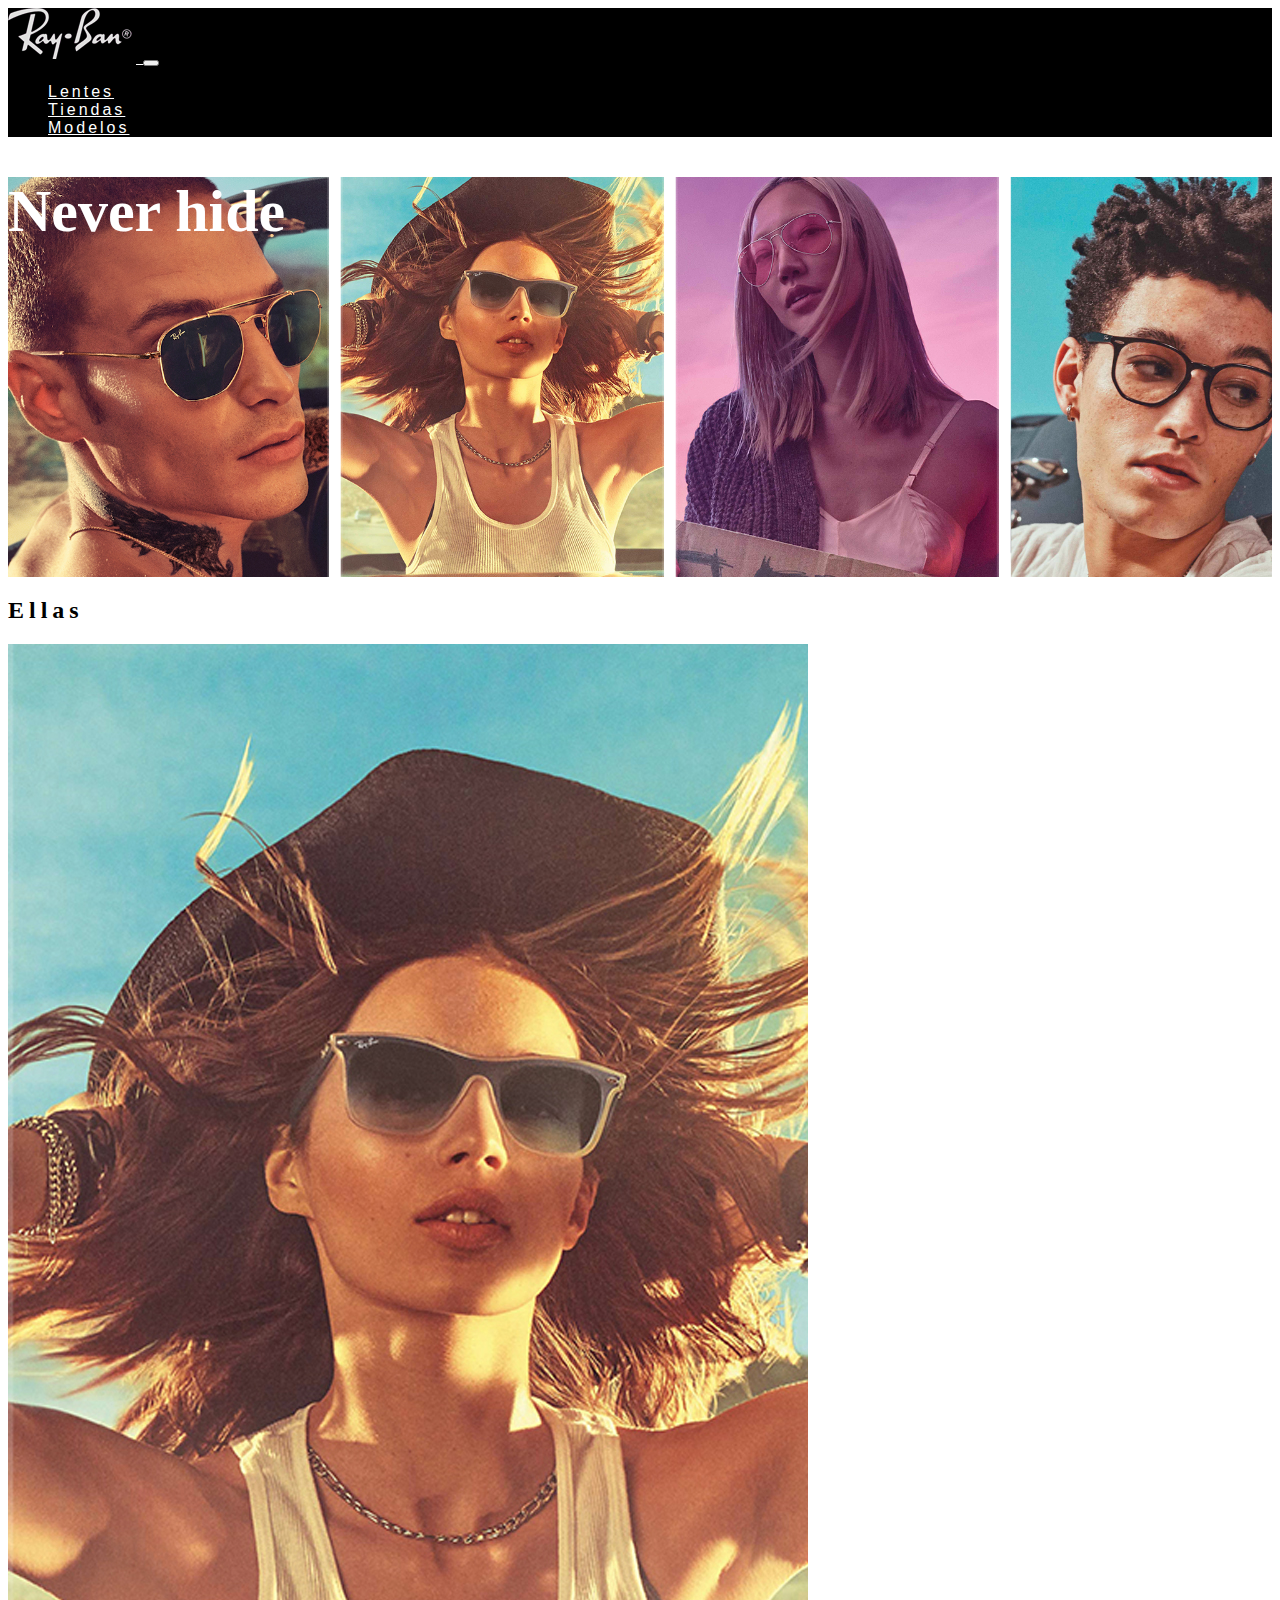
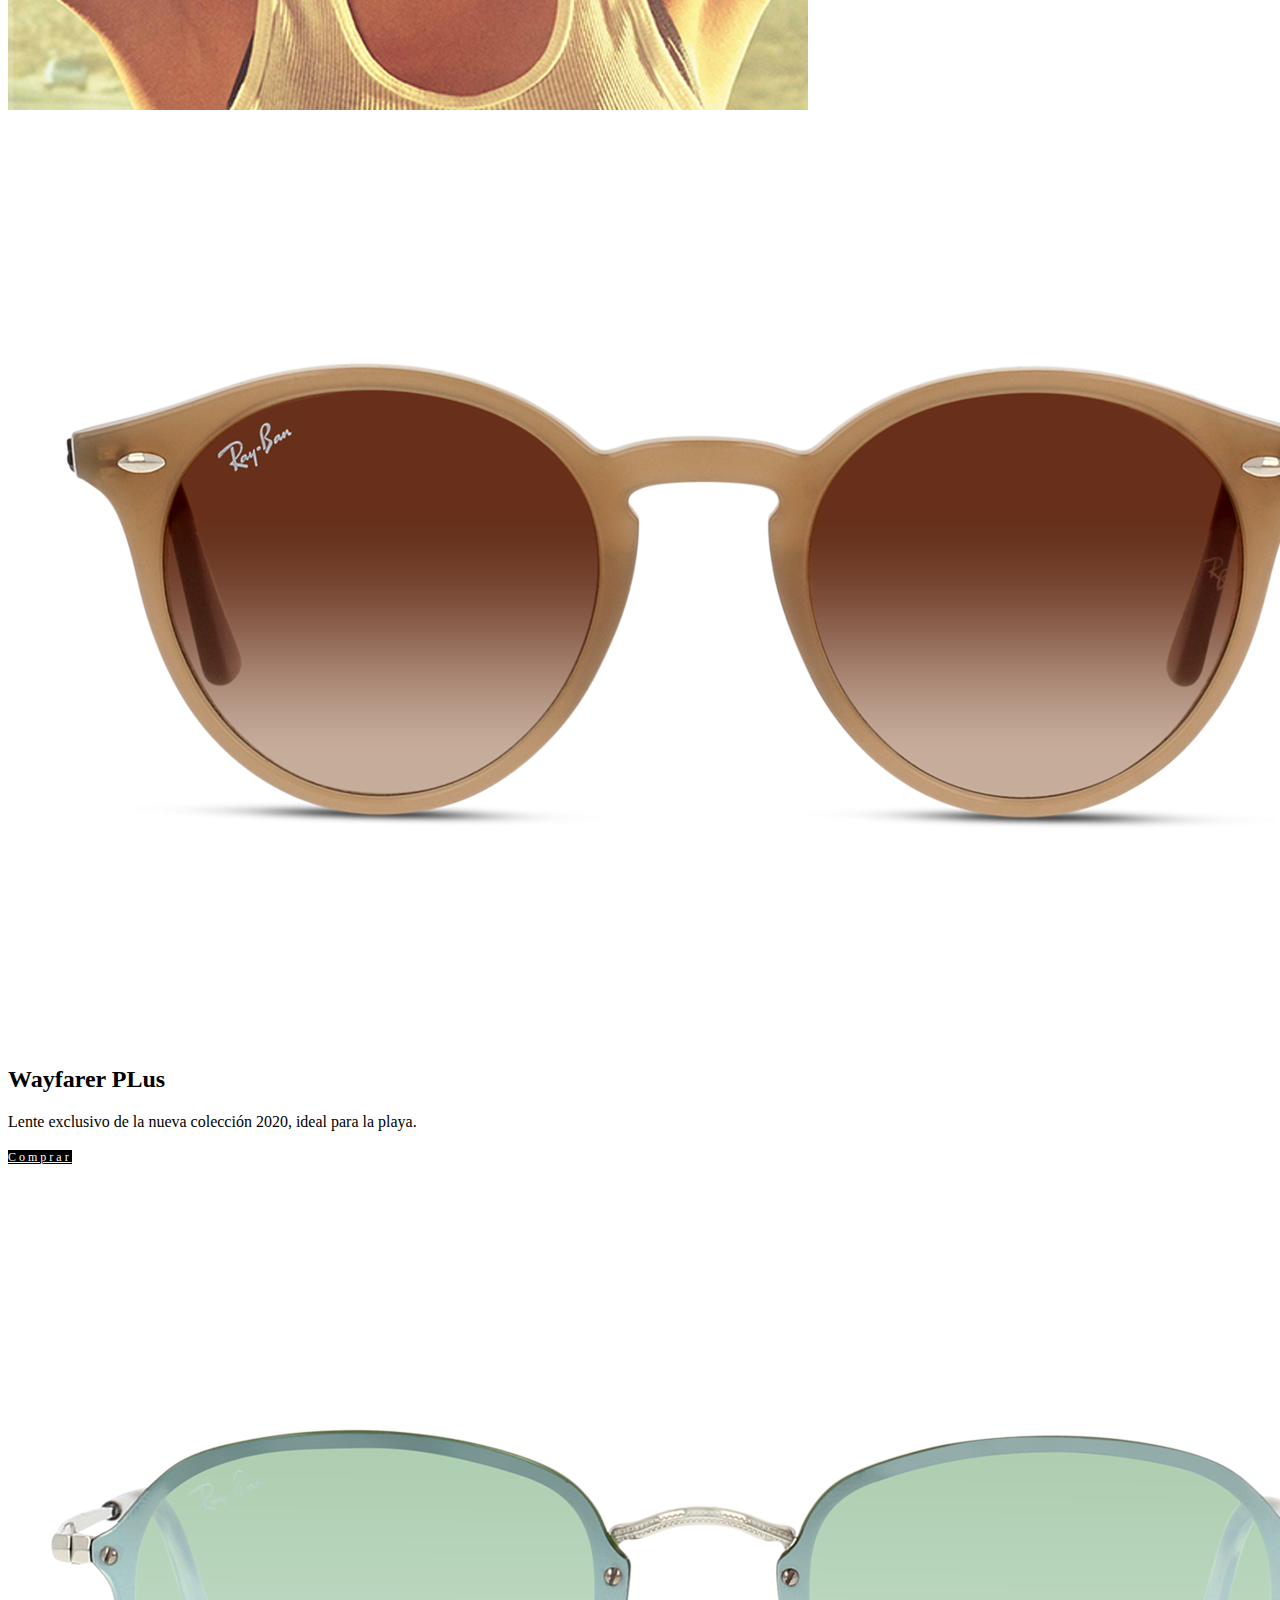
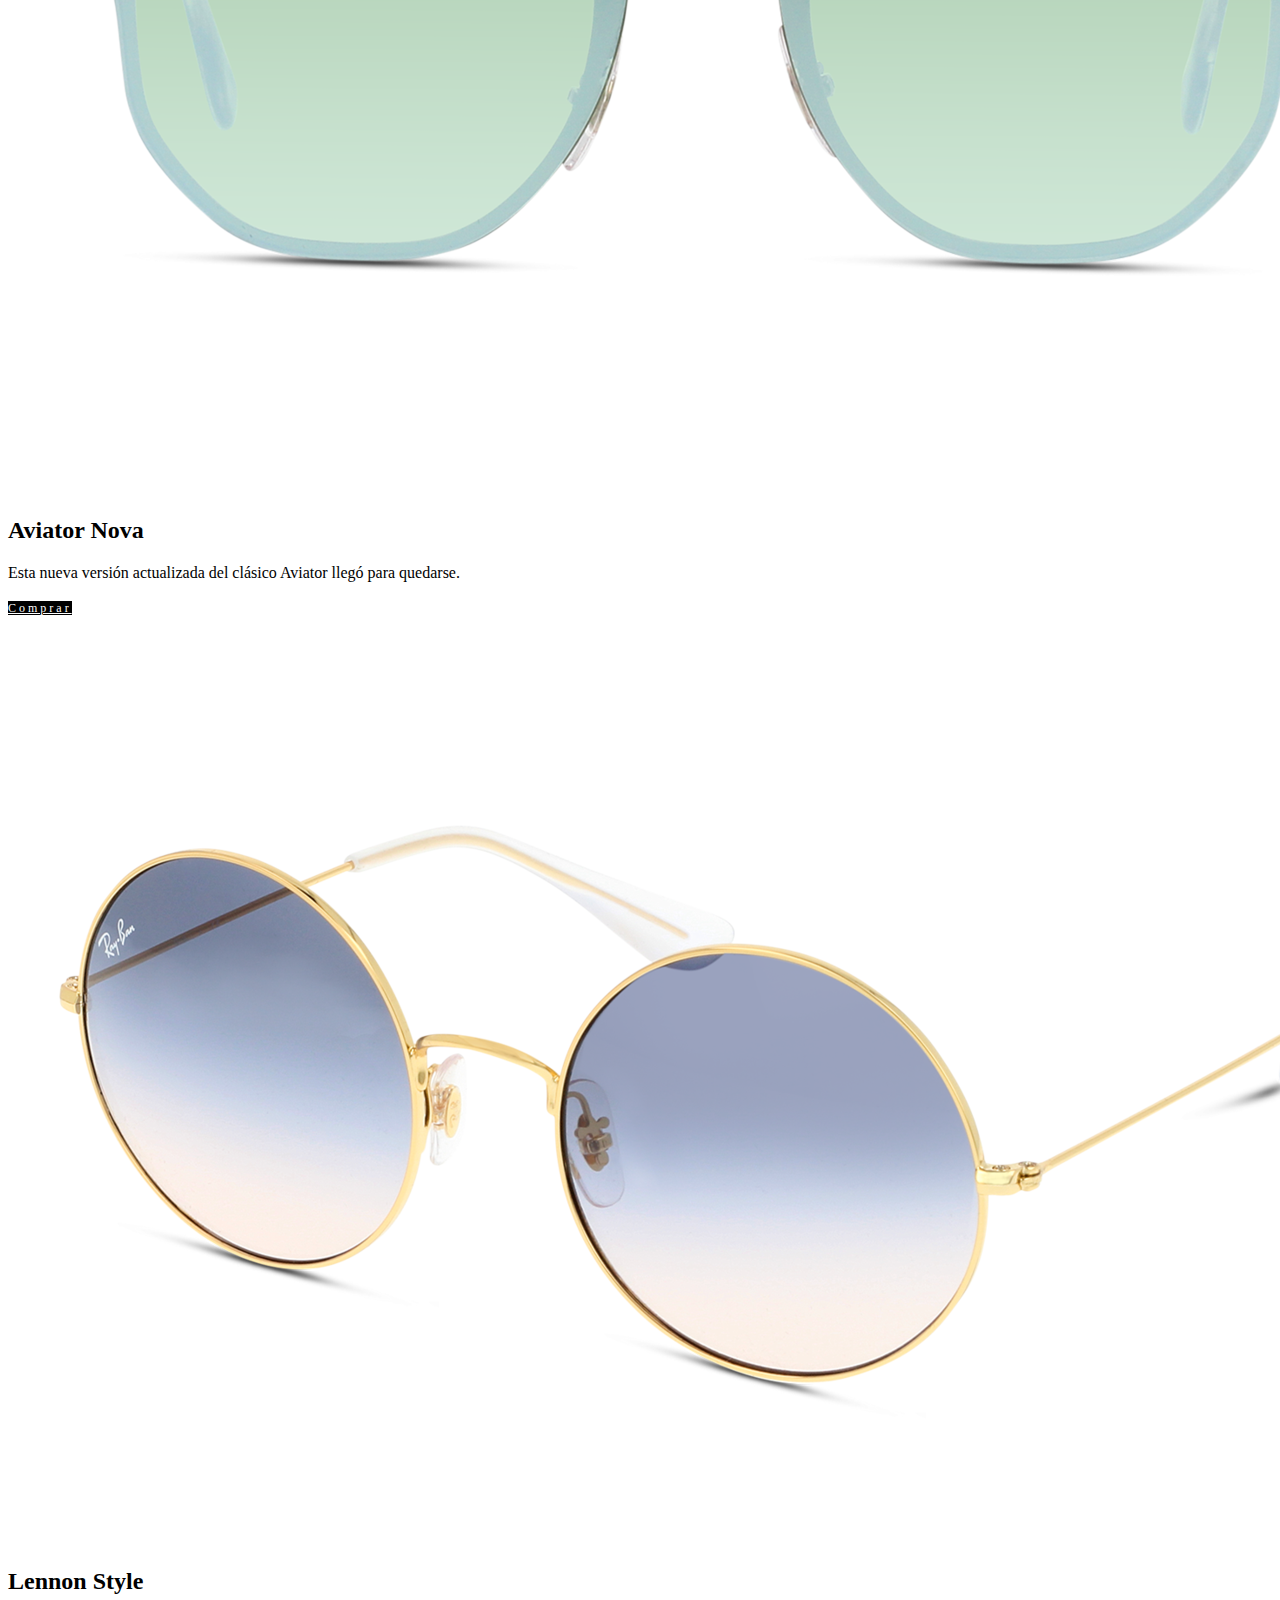
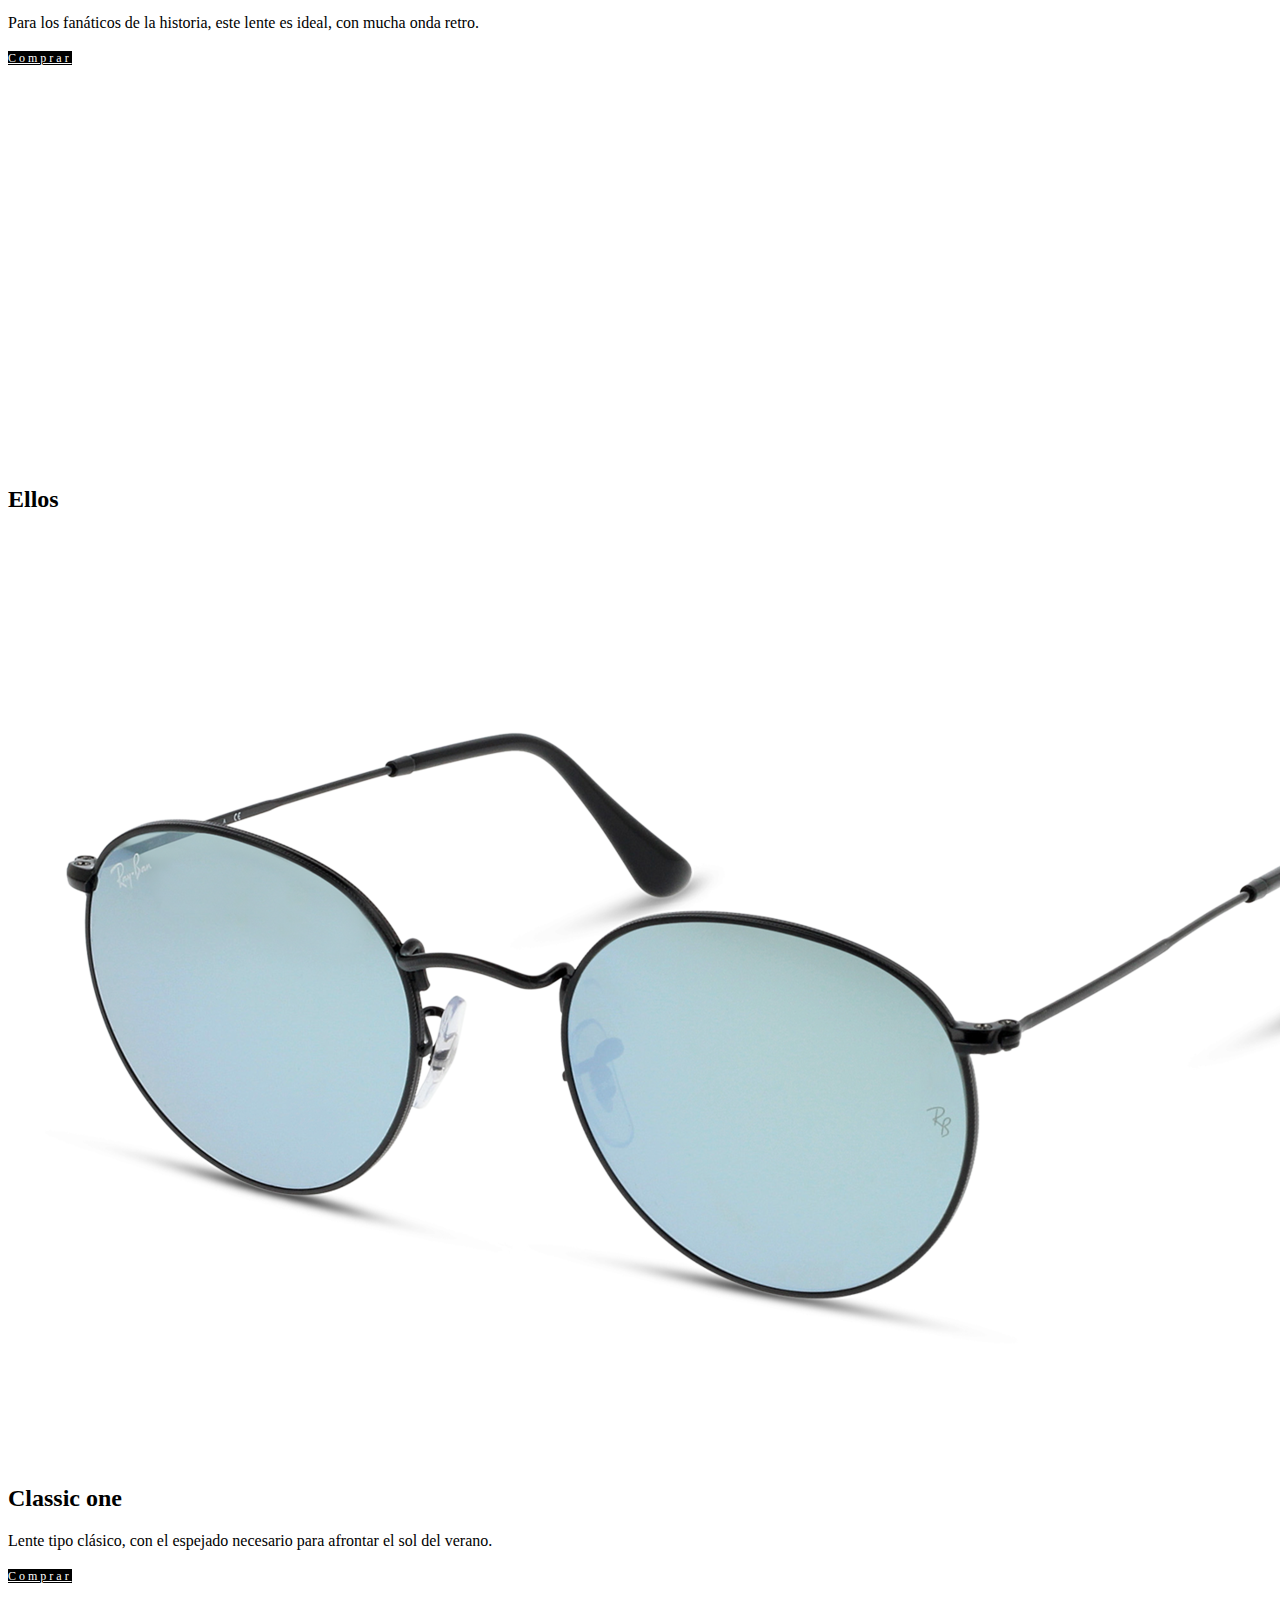
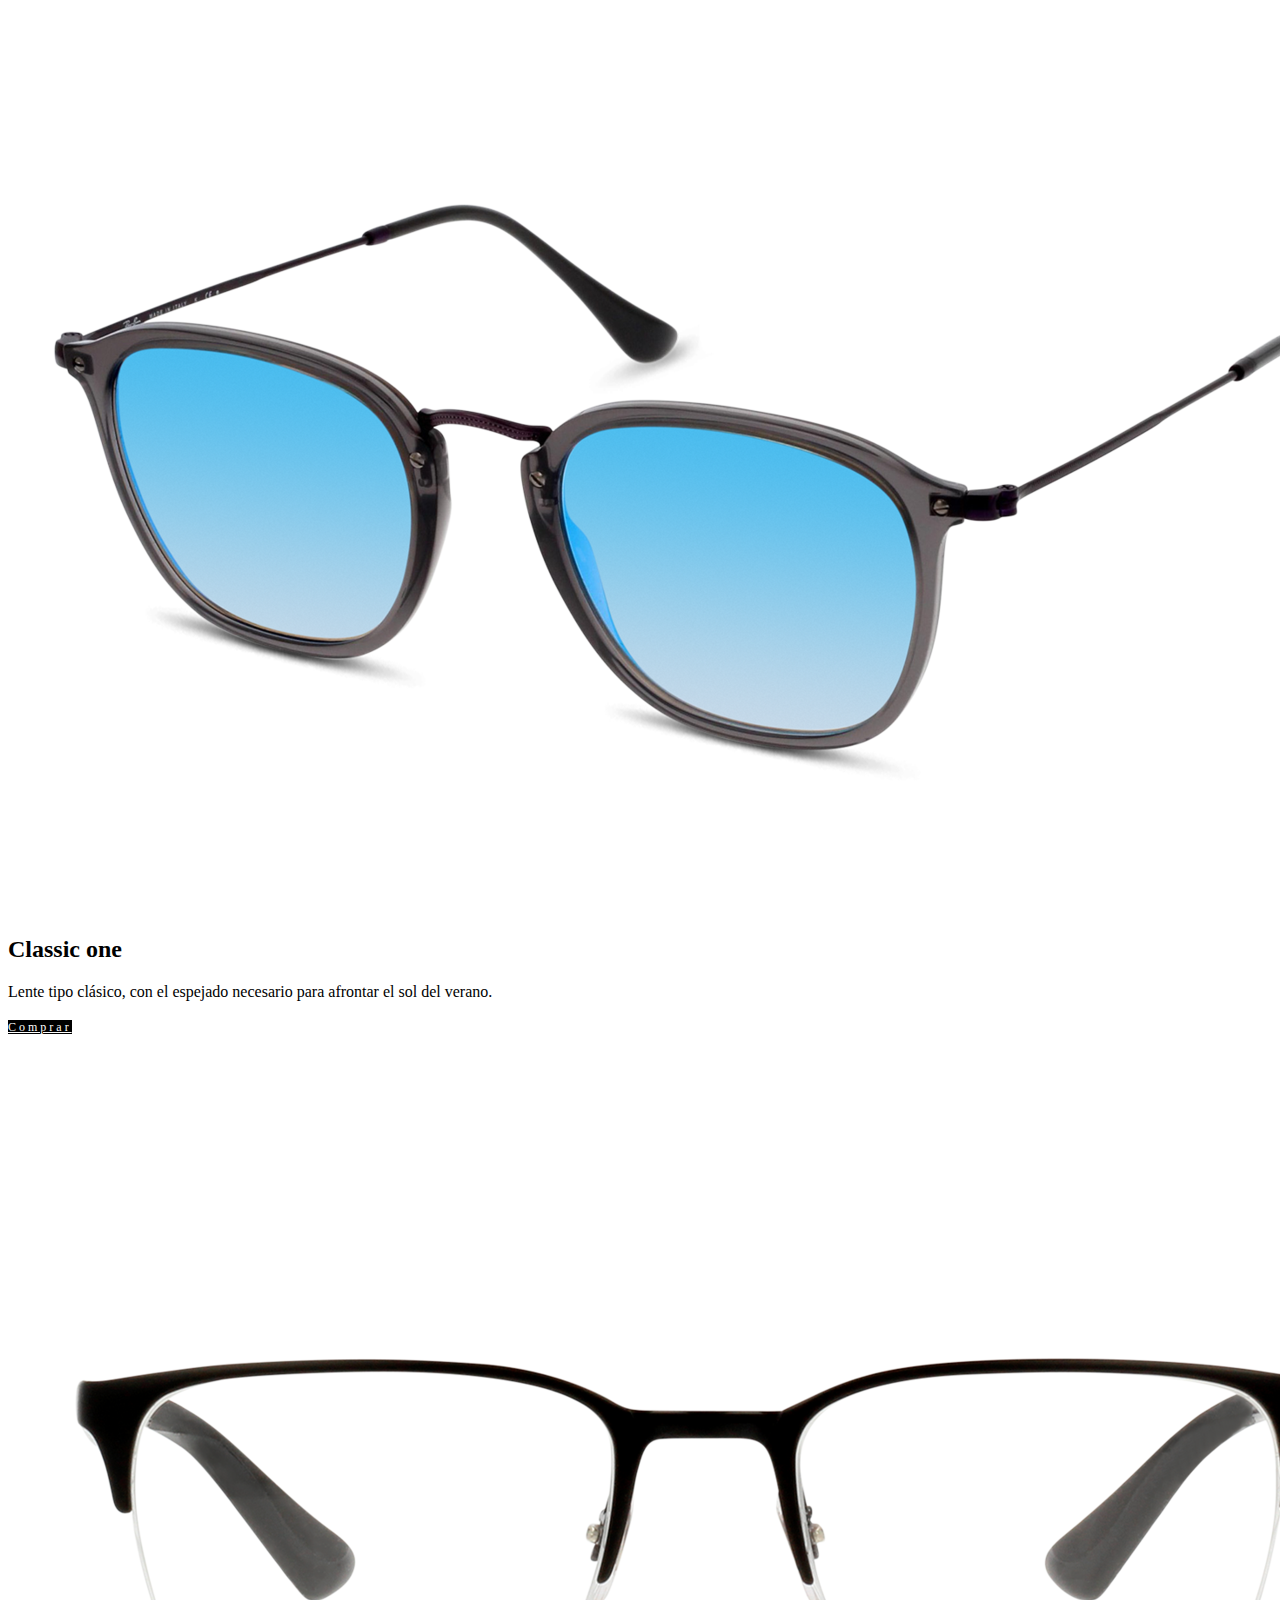
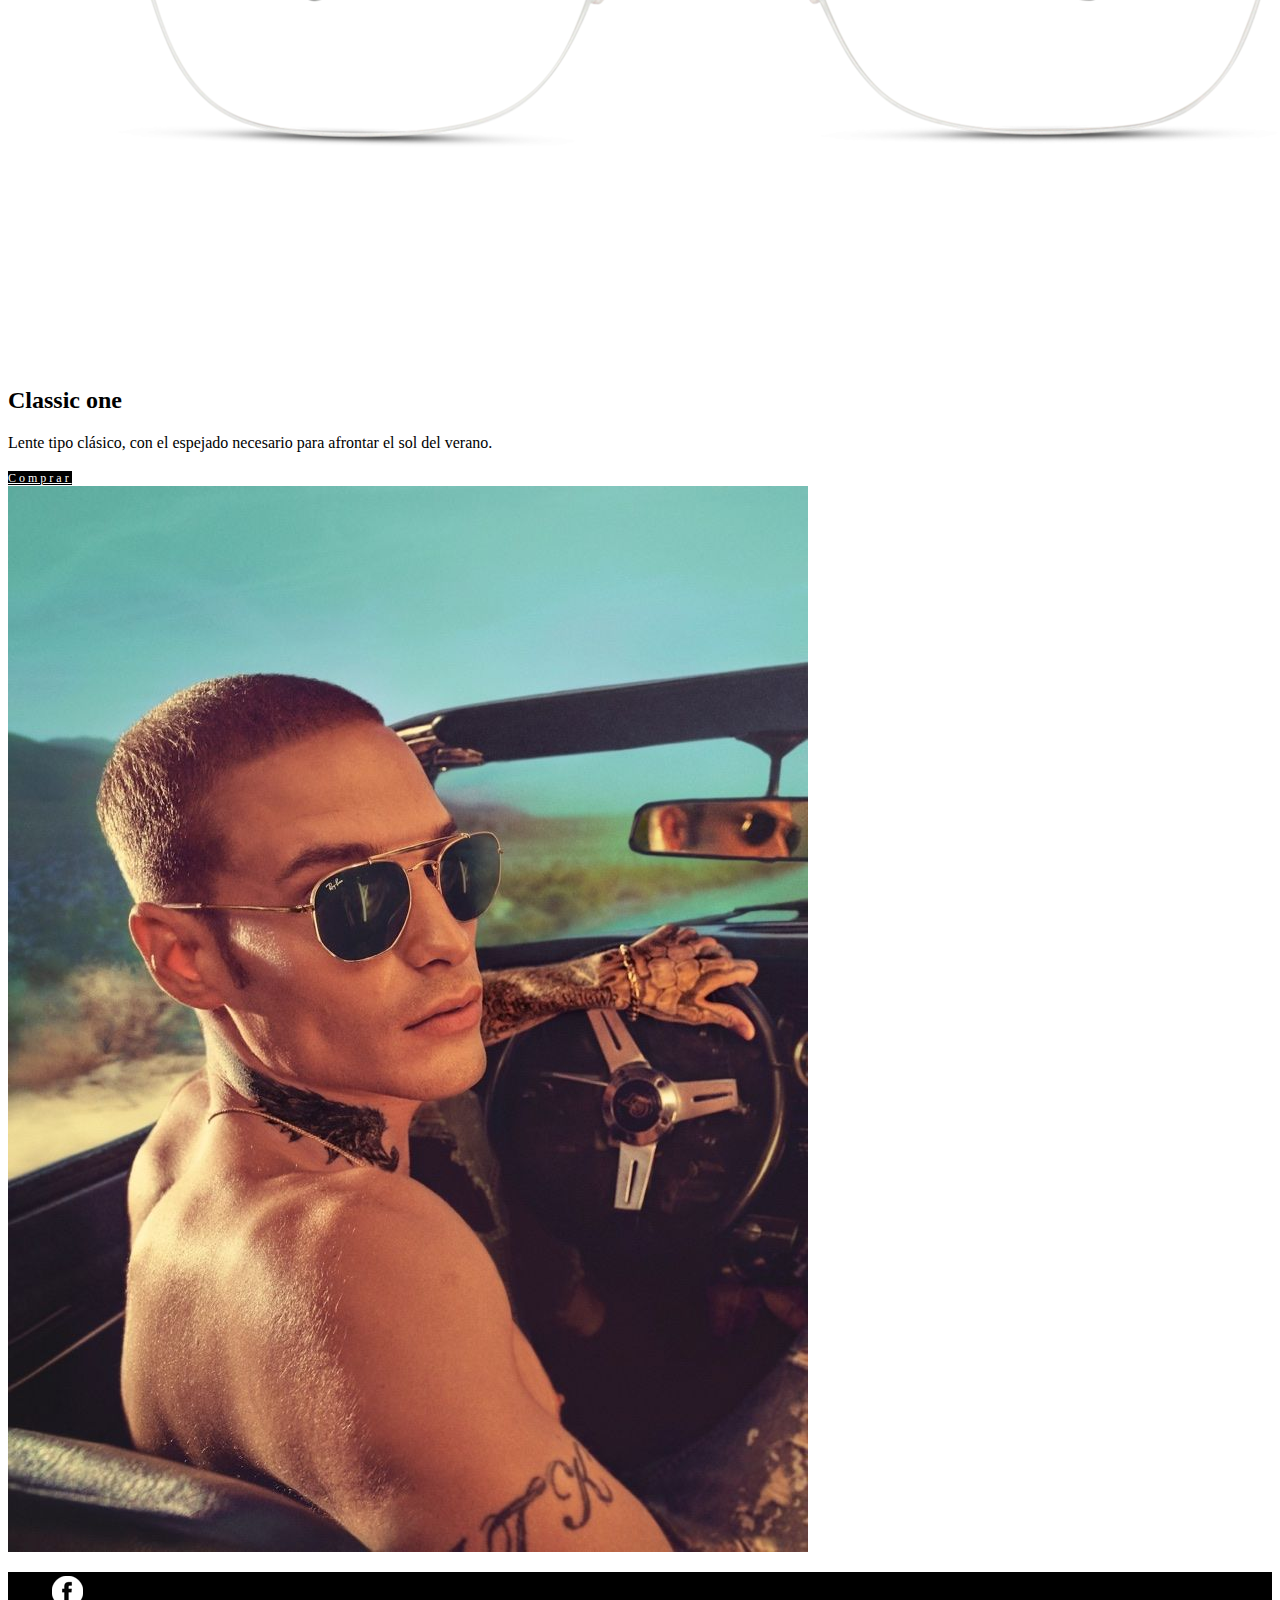
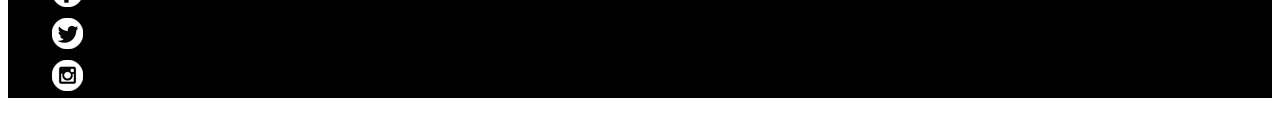
<file: index.html>
<!DOCTYPE html>
<html>
<head>
    <meta charset='utf-8'>
    <meta http-equiv='X-UA-Compatible' content='IE=edge'>
    <title>Page Title</title>
    <meta name='viewport' content='width=device-width, initial-scale=1'>

    <link rel='stylesheet' type='text/css' media='screen' href='css.css'>
     <!-- CSS de bOOTSTRAP -->
     <link href="https://cdn.jsdelivr.net/npm/bootstrap@5.1.3/dist/css/bootstrap.min.css" rel="stylesheet" integrity="sha384-1BmE4kWBq78iYhFldvKuhfTAU6auU8tT94WrHftjDbrCEXSU1oBoqyl2QvZ6jIW3" crossorigin="anonymous">

     <!-- NUESTRO CSS -->
     <link href="css.css" type="text/css">
     <!-- JS DE BootStrap
     -->
     <script src="https://cdn.jsdelivr.net/npm/bootstrap@5.1.3/dist/js/bootstrap.bundle.min.js" integrity="sha384-ka7Sk0Gln4gmtz2MlQnikT1wXgYsOg+OMhuP+IlRH9sENBO0LRn5q+8nbTov4+1p" crossorigin="anonymous"></script>
</head>
<body>
<main class="container-fluid">
<header class="row">
    <nav class="col navbar navbar-expand-md navbar-dark bg-dark" id="navPrincipal">  <!-- con bg cambiamos el color -->
        <a class="navbar-brand" href="#">
            <img src="MATERIALES/img/logo.png" alt="" title="" class="img-fluid">
        </a>

          <!-- BOTON QUE MUESTRA LAS OPCIONES DEL DIV CON ID=navbarSupportedContent -->
          <button class="navbar-toggler" type="button" 
          data-bs-toggle="collapse"
           data-bs-target="#abrirMenu"
           aria-controls="abrirMenu" 
           aria-expanded="false"
            aria-label="Toggle navigation">
            <span class="navbar-toggler-icon"></span>
          </button>

          <div class="collapse navbar-collapse" id="abrirMenu">
            <ul class="navbar-nav text-uppercase " >
              <li class="nav-item mx-3">
                <a class="nav-link active" aria-current="page" href="#" >Lentes</a>
              </li>
              <li class="nav-item mx-3">
                <a class="nav-link active" aria-current="page" href="tiendas.html" >Tiendas</a>
              </li>
              <li class="nav-item mx-3 ">
                <a class="nav-link active" aria-current="page" href="#" >Modelos</a>
              </li>
              
            </ul>
         
          </div>

        
      </nav>


</header>

<section class="row" id="section1">
    <h1 class="col-12 my-5 text-center text-start text-uppercase pt-5">Never hide</h1>
   
</section>

<section class="row">
    <h2 class="col-12 text-center my-5" id="ellas">Ellas</h2>
    <aside class="d-none d-xl-block col-xl-3" >
<img src="MATERIALES/img/women.jpg" class="img-fluid">
    </aside>

    <article class="col-sm-12 col-md-6 col-lg-4 col-xl-3 text-center">
        <img src="MATERIALES/img/l1.png" class="img-fluid">
        <h2>Wayfarer PLus</h2>
        <p class="my-4">Lente exclusivo de la nueva colección 2020, ideal para la playa.</p>
        <a href="#" class="text-uppercase p-2 rounded text-decoration-none">Comprar</a>
    </article>

    <article class="col-sm-12 col-md-6 col-lg-4 col-xl-3 text-center">
        <img src="MATERIALES/img/l2.png" class="img-fluid">
        <h2>Aviator Nova</h2>
        <p>Esta nueva versión actualizada del clásico Aviator llegó para quedarse.</p>
        <a href="#" class="text-uppercase p-2 rounded text-decoration-none">Comprar</a>

    </article>

    <article class="col-sm-12 col-md-6 col-lg-4 col-xl-3 text-center">
        <img src="MATERIALES/img/l3.png" class="img-fluid">
        <h2>Lennon Style</h2>
        <p>Para los fanáticos de la historia, este lente es ideal, con mucha onda retro.</p>
        <a href="#" class="text-uppercase p-2 text-decoration-none rounded">Comprar</a>
    </article>

    <section class="row my-5" id="section2">  

    </section>

    <section class="row text-center">
        <h2 class="text-uppercase text-center my-4">Ellos</h2>
        <article class="col-sm-12 col-md-6 col-lg-4 col-xl-3" >
            <img src="MATERIALES/img/m1.png" class="img-fluid">
            <h2>Classic one</h2>
            <P class="text-capitalize ">Lente tipo clásico, con el espejado necesario para afrontar el sol del verano.</P>
            <a href="#" class="p-2 text-center text-decoration-none rounded">Comprar</a>
        </article>

        <article class="col-sm-12 col-md-6 col-lg-4 col-xl-3" >
            <img src="MATERIALES/img/m2.png" class="img-fluid">
            <h2>Classic one</h2>
            <P class="text-capitalize ">Lente tipo clásico, con el espejado necesario para afrontar el sol del verano.</P>
            <a href="#" class="p-2 text-center text-decoration-none rounded">Comprar</a>
        </article>

        <article class="col-sm-12 col-md-6 col-lg-4 col-xl-3" >
            <img src="MATERIALES/img/m3.png" class="img-fluid">
            <h2>Classic one</h2>
            <P class="text-capitalize ">Lente tipo clásico, con el espejado necesario para afrontar el sol del verano.</P>
            <a href="#" class="p-2 text-center text-decoration-none rounded">Comprar</a>
        </article>

      <aside class="d-none d-xl-block col-xl-3" >
            <img src="MATERIALES/img/men.jpg" class="img-fluid">
          
      </aside>


    </section>


    <footer class="row mt-5">
        <nav class="col-12 text-center">
            <ul class="mt-3">
                <li class="list-inline-item"><img src="MATERIALES/img/f.png" class="img-fluid"></li>
                <li class="list-inline-item"><img src="MATERIALES/img/t.png" class="img-fluid"></li>
                <li class="list-inline-item"><img src="MATERIALES/img/i.png" class="img-fluid"></li>
            </ul>

        </nav>

    </footer>
    

</section>



</main>
</body>
</file>
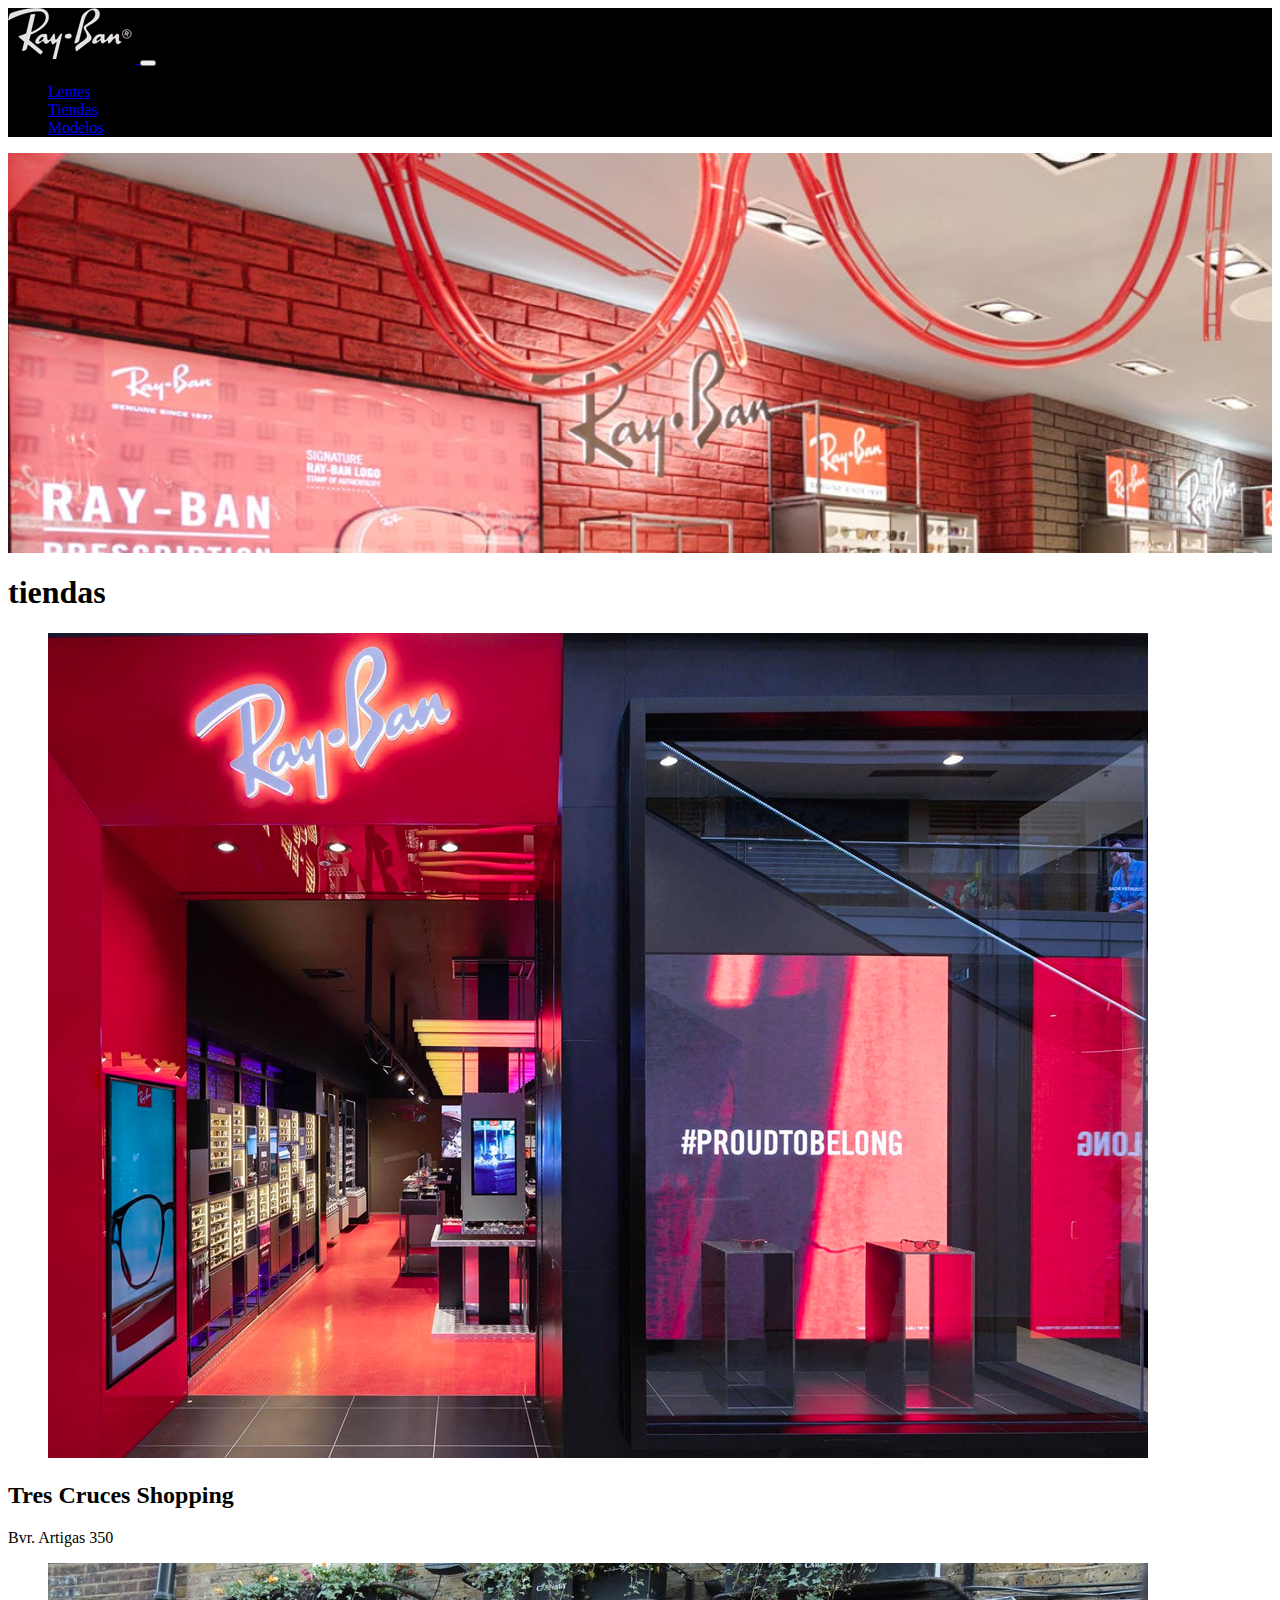
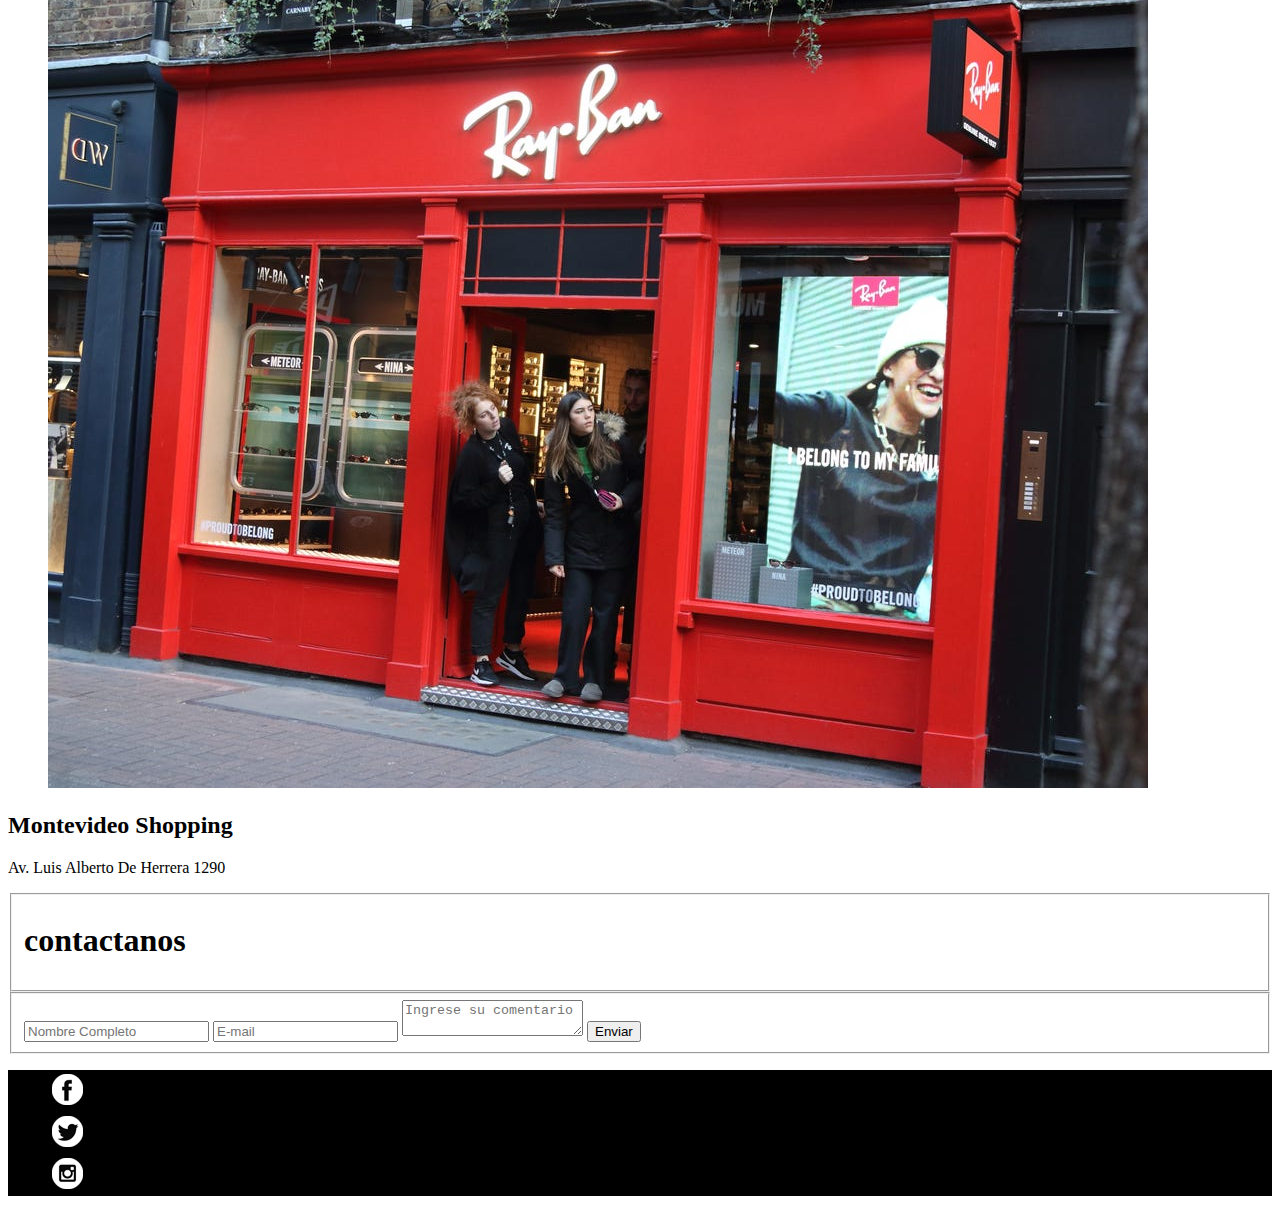
<file: tiendas.html>
<!DOCTYPE html>
<html>
<head>
    <meta charset='utf-8'>
    <meta http-equiv='X-UA-Compatible' content='IE=edge'>
    <title>Page Title</title>
    <meta name='viewport' content='width=device-width, initial-scale=1'>

    <link rel='stylesheet' type='text/css' media='screen' href='css.css'>
     <!-- CSS de bOOTSTRAP -->
     <link href="https://cdn.jsdelivr.net/npm/bootstrap@5.1.3/dist/css/bootstrap.min.css" rel="stylesheet" integrity="sha384-1BmE4kWBq78iYhFldvKuhfTAU6auU8tT94WrHftjDbrCEXSU1oBoqyl2QvZ6jIW3" crossorigin="anonymous">

     <!-- NUESTRO CSS -->
     <link href="css.css" type="text/css">
     <!-- JS DE BootStrap
     -->
     <script src="https://cdn.jsdelivr.net/npm/bootstrap@5.1.3/dist/js/bootstrap.bundle.min.js" integrity="sha384-ka7Sk0Gln4gmtz2MlQnikT1wXgYsOg+OMhuP+IlRH9sENBO0LRn5q+8nbTov4+1p" crossorigin="anonymous"></script>
</head>
<body>
    <main class="container-fluid">
    <nav class="col navbar navbar-expand-md navbar-dark bg-dark" id="navPrincipal">  <!-- con bg cambiamos el color -->
        <a class="navbar-brand" href="#">
            <img src="MATERIALES/img/logo.png" alt="" title="" class="img-fluid">
        </a>

        
          <button class="navbar-toggler" type="button" 
          data-bs-toggle="collapse"
           data-bs-target="#abrirMenu"
           aria-controls="abrirMenu" 
           aria-expanded="false"
            aria-label="Toggle navigation">
            <span class="navbar-toggler-icon"></span>
          </button>

          <div class="collapse navbar-collapse" id="abrirMenu">
            <ul class="navbar-nav text-uppercase " >
              <li class="nav-item mx-3">
                <a class="nav-link active" aria-current="page" href="#" >Lentes</a>
              </li>
              <li class="nav-item mx-3">
                <a class="nav-link active" aria-current="page" href="tiendas.html" >Tiendas</a>
              </li>
              <li class="nav-item mx-3 ">
                <a class="nav-link active" aria-current="page" href="#" >Modelos</a>
              </li>
              
            </ul>
         
          </div>

        
      </nav>
      <section id="tiendas"></section>

      <section class="row justify-content-center text-center">
        <h1 class="col-12 text-uppercase m-4 tiendasTitulo">tiendas</h1>
        <article class="col-8 col-md-4">
            <figure>
                <img src="MATERIALES/img/tienda.jpeg" class="img-fluid" alt="" title="">
            </figure>
            <h2>Tres Cruces Shopping</h2>
            <p>Bvr. Artigas 350</p>
        </article>
        <article class="col-8 col-md-4 offset-md-1">
            <figure>
                <img src="MATERIALES/img/tienda2.jpeg" class="img-fluid" alt="" title="">
            </figure>
            <h2>Montevideo Shopping</h2>
            <p>Av. Luis Alberto De Herrera 1290</p>
        </article>

      
			<form class="row justify-content-center my-5">
				<fieldset class="col-4 d-none d-lg-block">
				<h1 class="text-center text-uppercase tiendasTitulo">contactanos</h1></fieldset>
				<fieldset class="col-4 text-right  d-none d-lg-block">
					<input type="text" value="" placeholder="Nombre Completo" class="w-100 mb-2 p-1">
					<input type="email" value="" placeholder="E-mail" class="w-100 mb-2 p-1">
					<textarea class="w-100 mb-2 p-1" placeholder="Ingrese su comentario"></textarea>
					<input type="submit" class="btn btn-primary mt-2 w-25" value="Enviar">
				</fieldset>
			</form>



      <footer class="row mt-5">
        <nav class="col-12 text-center">
            <ul class="mt-3">
                <li class="list-inline-item"><img src="MATERIALES/img/f.png" class="img-fluid"></li>
                <li class="list-inline-item"><img src="MATERIALES/img/t.png" class="img-fluid"></li>
                <li class="list-inline-item"><img src="MATERIALES/img/i.png" class="img-fluid"></li>
            </ul>

        </nav>

    </footer>
    </main>
</body>


</html>
</file>
<file: css.css>
.bg-dark{
	background-color: black!important;
}

header #navPrincipal a{
	font-family: "Bebas", sans-serif;
	color:white;
	letter-spacing: 3px;
}


header #navPrincipal a:hover{
	color:#D61B1E;
}

#section1{
    height: 400px;
    background: url("MATERIALES/img/fondo.jpg");
    background-attachment: fixed; 
    background-size: cover;
    color: white;

}

#section1 h1{
    font-size: 60px;
}


#ellas{
    letter-spacing: 5px;
  
}


section article a{
background-color: black;
letter-spacing: 3px;
color: white;
font-size: 12px;
    
}


section article a:hover{
	background-color:#D61B1E;
	text-decoration: none;
    color: black;
}
#section2{
    background: url("MATERIALES/img/fondo2.jpg");
    height: 400px;
    background-attachment: fixed; 
    background-size: cover;
    color: white;

}

footer{
    background-color: black;
}

#tiendas{
    background: url("MATERIALES/img/store.jpg");
    height: 400px;
    background-attachment: fixed;
    background-size: cover;
    
}
</file>
